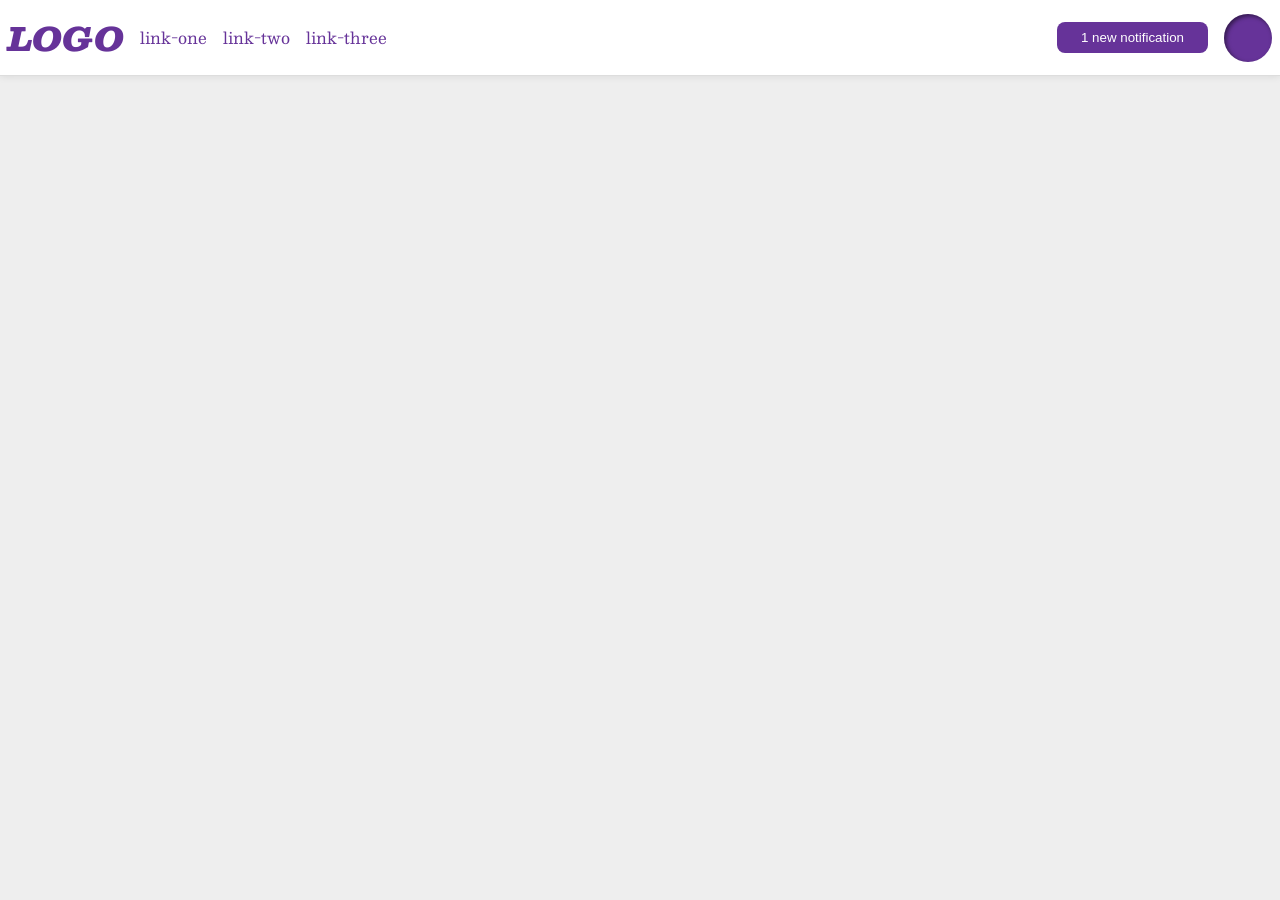
<file: foundations/flex/03-flex-header-2/index.html>
<!DOCTYPE html>
<html lang="en">
  <head>
    <meta charset="UTF-8">
    <meta http-equiv="X-UA-Compatible" content="IE=edge">
    <meta name="viewport" content="width=device-width, initial-scale=1.0">
    <title>Flex Header 2</title>
    <link rel="stylesheet" href="style.css">
  </head>
  <body>
    <div class="header">
      <div class="header-left">
        <div class="logo">
          LOGO
        </div>
        <ul class="links">
          <li><a href="https://google.com">link-one</a></li>
          <li><a href="https://google.com">link-two</a></li>
          <li><a href="https://google.com">link-three</a></li>
        </ul>
      </div>
      <div class="header-right">
        <button class="notifications">
          1 new notification
        </button>
        <div class="profile-image"></div>
      </div>
    </div>
  </body>
</html>
</file>
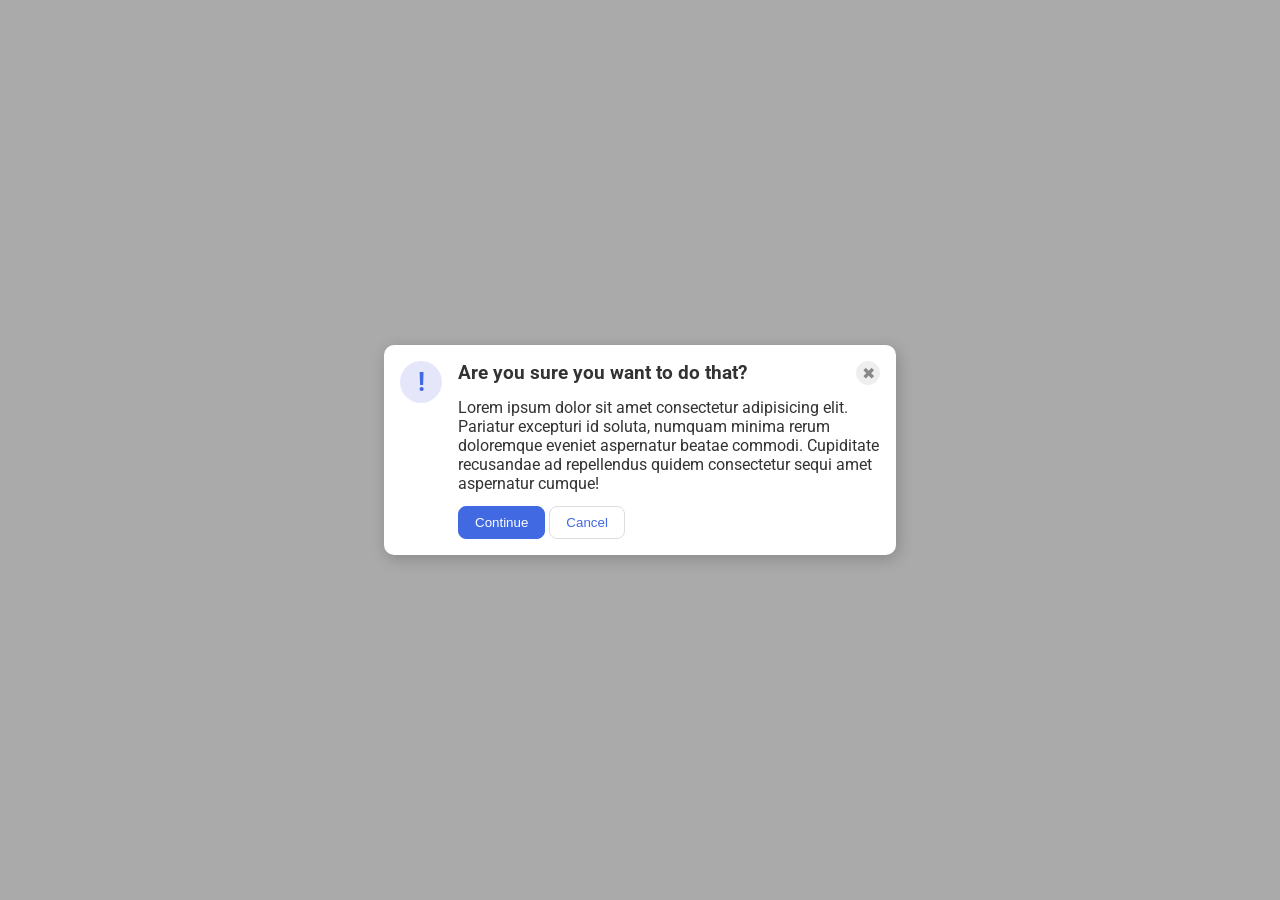
<file: foundations/flex/05-flex-modal/index.html>
<!DOCTYPE html>
<html lang="en">
  <head>
    <meta charset="UTF-8">
    <meta http-equiv="X-UA-Compatible" content="IE=edge">
    <meta name="viewport" content="width=device-width, initial-scale=1.0">
    <link rel="stylesheet" href="style.css">
    <title>Modal</title>
  </head>
  <body>
    <div class="modal">
      <div class="icon">!</div>
      <div class="content">
        <div class="upper">
          <div class="header">Are you sure you want to do that?</div>
          <button class="close-button">✖</button>
        </div>
        <div class="text">Lorem ipsum dolor sit amet consectetur adipisicing elit. Pariatur excepturi id soluta, numquam minima rerum doloremque eveniet aspernatur beatae commodi. Cupiditate recusandae ad repellendus quidem consectetur sequi amet aspernatur cumque!</div>
        <div class="buttons">
          <button class="continue">Continue</button>
          <button class="cancel">Cancel</button>
        </div>
      </div>
    </div>
  </body>
</html>
</file>
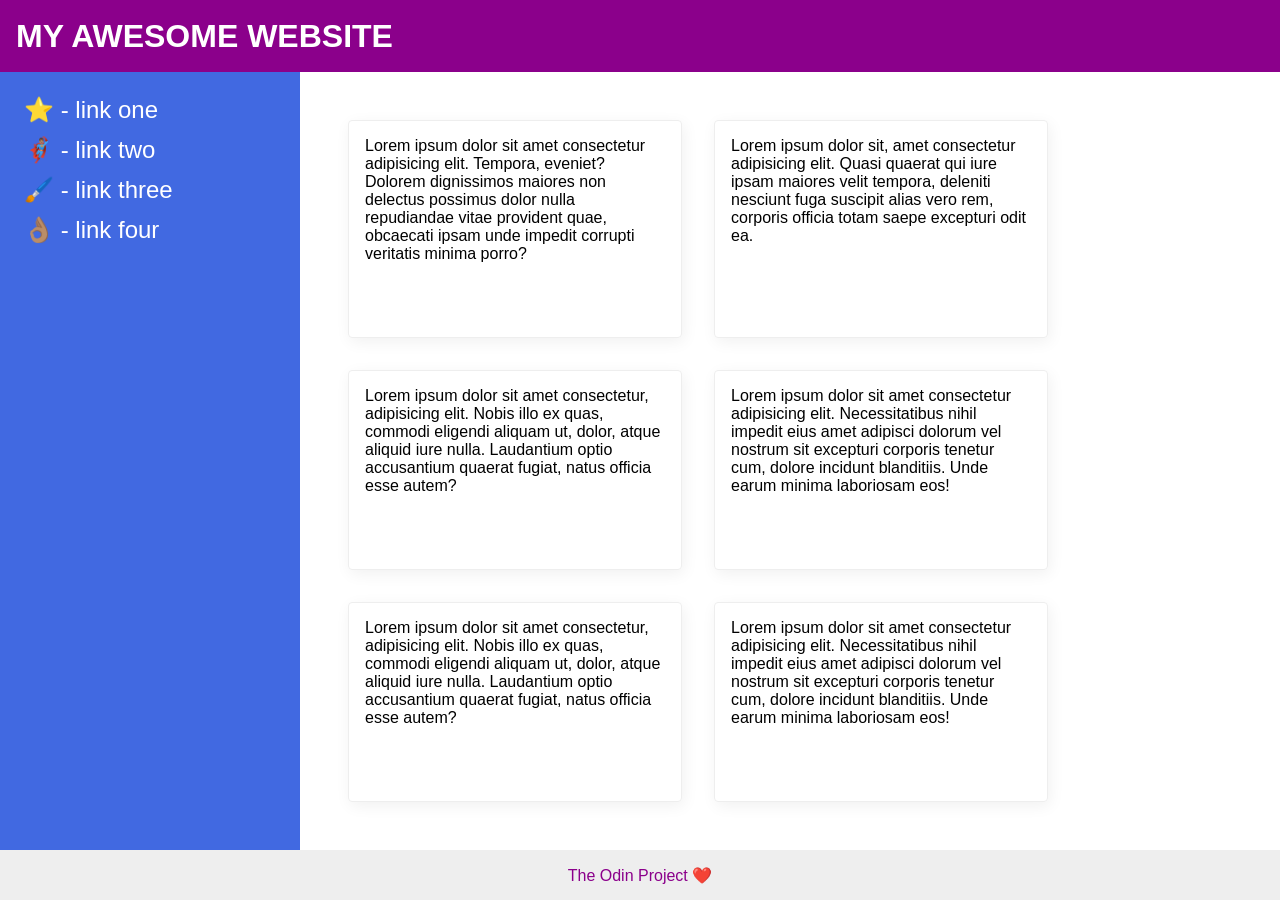
<file: foundations/flex/07-flex-layout-2/index.html>
<!DOCTYPE html>
<html lang="en">
  <head>
    <meta charset="UTF-8">
    <meta http-equiv="X-UA-Compatible" content="IE=edge">
    <meta name="viewport" content="width=device-width, initial-scale=1.0">
    <title>The Holy Grail</title>
    <link rel="stylesheet" href="style.css">
  </head>
  <body>
    <div class="header">
      MY AWESOME WEBSITE
    </div>
    
    <div class="container">
      <div class="sidebar">
        <ul>
          <li><a href="#">⭐ - link one</a></li>
          <li><a href="#">🦸🏽‍♂️ - link two</a></li>
          <li><a href="#">🖌️ - link three</a></li>
          <li><a href="#">👌🏽 - link four</a></li>
        </ul>
      </div>

      <div class="cards">
        <div class="card">Lorem ipsum dolor sit amet consectetur adipisicing elit. Tempora, eveniet? Dolorem dignissimos maiores non delectus possimus dolor nulla repudiandae vitae provident quae, obcaecati ipsam unde impedit corrupti veritatis minima porro?</div>
        <div class="card">Lorem ipsum dolor sit, amet consectetur adipisicing elit. Quasi quaerat qui iure ipsam maiores velit tempora, deleniti nesciunt fuga suscipit alias vero rem, corporis officia totam saepe excepturi odit ea.</div>
        <div class="card">Lorem ipsum dolor sit amet consectetur, adipisicing elit. Nobis illo ex quas, commodi eligendi aliquam ut, dolor, atque aliquid iure nulla. Laudantium optio accusantium quaerat fugiat, natus officia esse autem?</div>
        <div class="card">Lorem ipsum dolor sit amet consectetur adipisicing elit. Necessitatibus nihil impedit eius amet adipisci dolorum vel nostrum sit excepturi corporis tenetur cum, dolore incidunt blanditiis. Unde earum minima laboriosam eos!</div>
        <div class="card">Lorem ipsum dolor sit amet consectetur, adipisicing elit. Nobis illo ex quas, commodi eligendi aliquam ut, dolor, atque aliquid iure nulla. Laudantium optio accusantium quaerat fugiat, natus officia esse autem?</div>
        <div class="card">Lorem ipsum dolor sit amet consectetur adipisicing elit. Necessitatibus nihil impedit eius amet adipisci dolorum vel nostrum sit excepturi corporis tenetur cum, dolore incidunt blanditiis. Unde earum minima laboriosam eos!</div>
      </div>
    </div>

    <div class="footer">
      The Odin Project ❤️
    </div>
  </body>
</html>
</file>
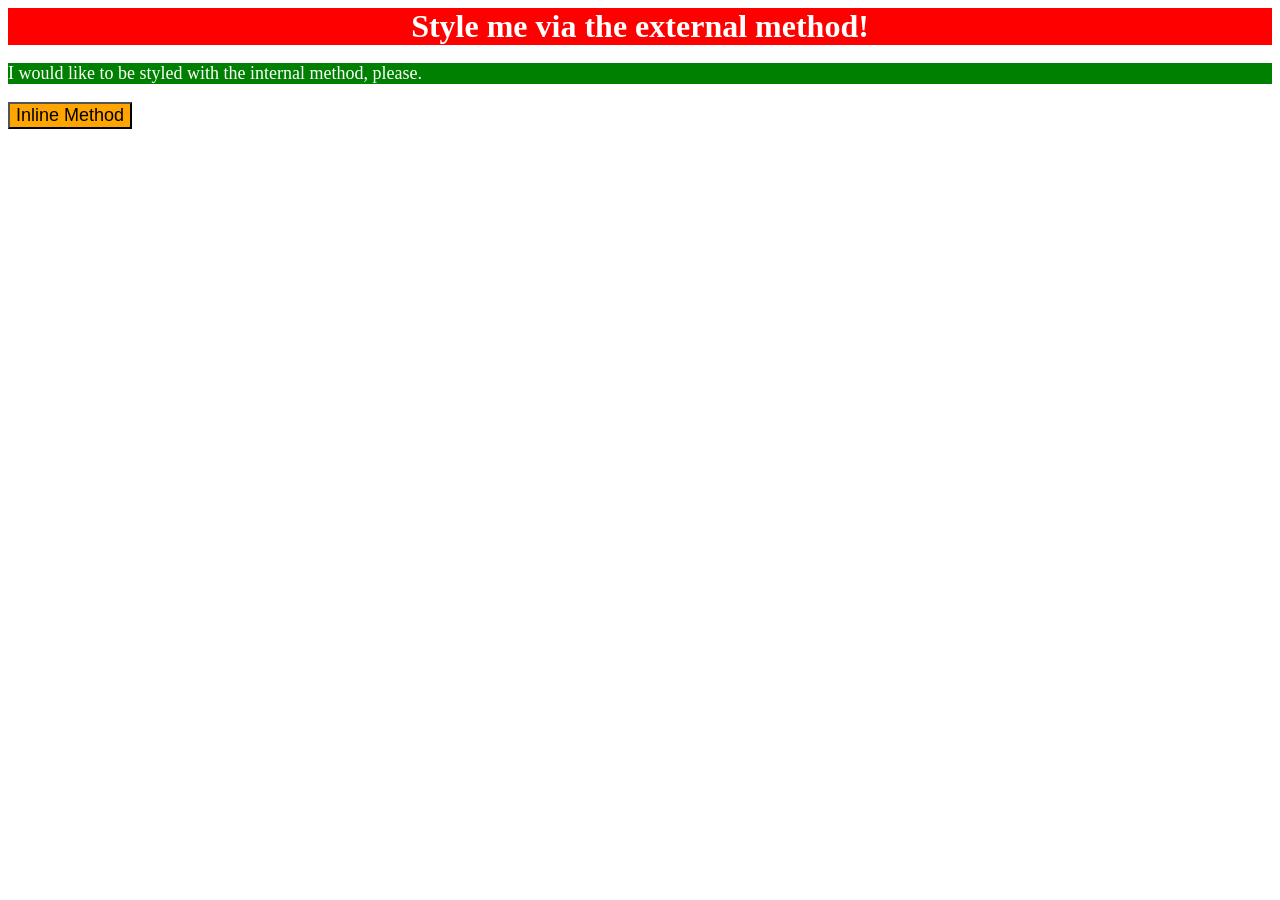
<file: foundations/intro-to-css/01-css-methods/index.html>
<!DOCTYPE html>
<html lang="en">
  <head>
    <meta charset="UTF-8">
    <meta http-equiv="X-UA-Compatible" content="IE=edge">
    <meta name="viewport" content="width=device-width, initial-scale=1.0">
    <title>Methods for Adding CSS</title>
    <link rel="stylesheet" href="styles.css">
    <style>
      p {
        background-color: green;
        color: white;
        font-size: 18px;
      }
    </style>
  </head>
  <body>
    <div>Style me via the external method!</div>
    <p>I would like to be styled with the internal method, please.</p>
    <button style="background-color: orange; font-size: 18px;">Inline Method</button>
  </body>
</html>
</file>
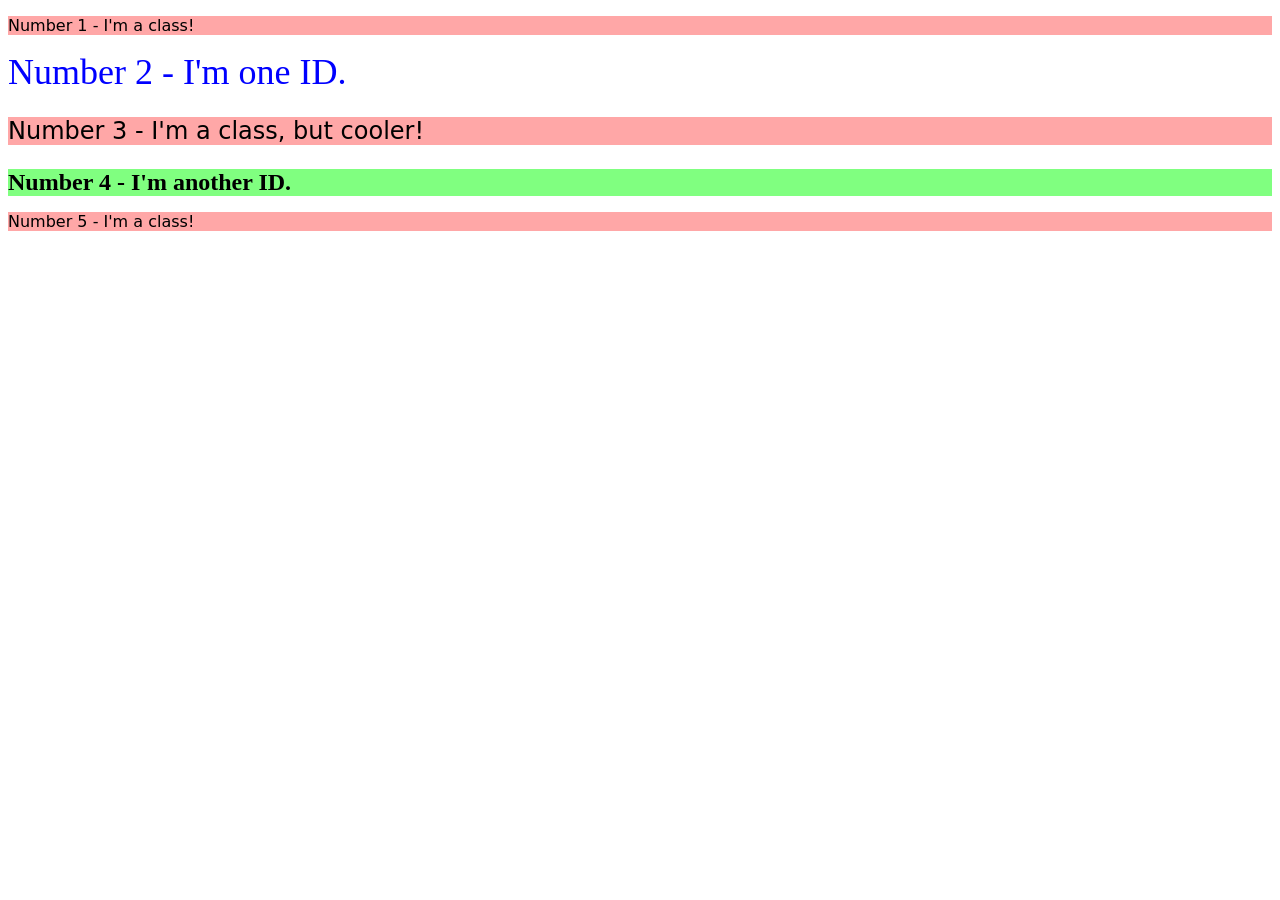
<file: foundations/intro-to-css/02-class-id-selectors/index.html>
<!DOCTYPE html>
<html lang="en">
  <head>
    <meta charset="UTF-8">
    <meta http-equiv="X-UA-Compatible" content="IE=edge">
    <meta name="viewport" content="width=device-width, initial-scale=1.0">
    <title>Class and ID Selectors</title>
    <link rel="stylesheet" href="style.css">
  </head>
  <body>
    <p class="odd">Number 1 - I'm a class!</p>
    <div id="second">Number 2 - I'm one ID.</div>
    <p class="odd twentyfour">Number 3 - I'm a class, but cooler!</p>
    <div id="four" class="twentyfour">Number 4 - I'm another ID.</div>
    <p class="odd">Number 5 - I'm a class!</p>
  </body>
</html>
</file>
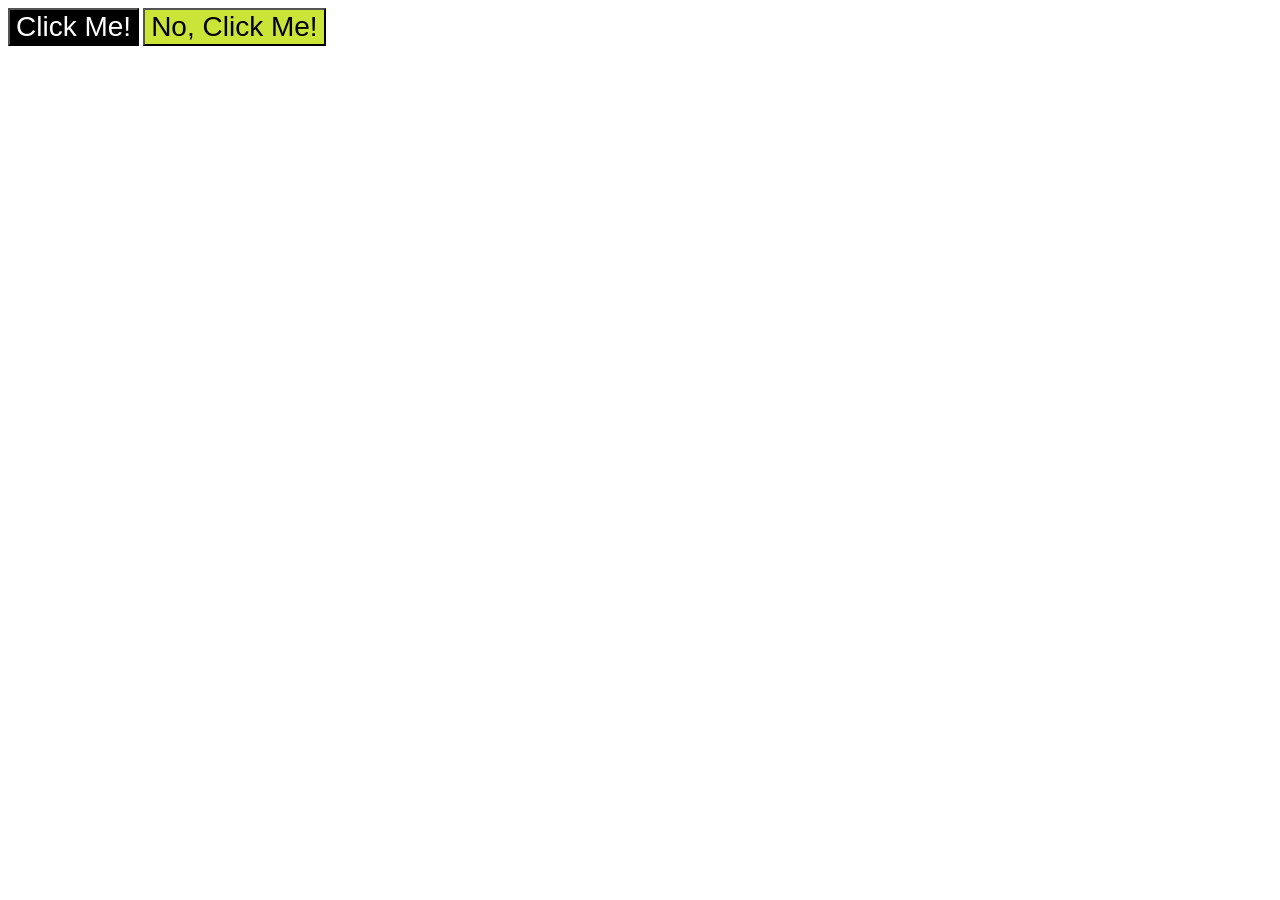
<file: foundations/intro-to-css/03-grouping-selectors/index.html>
<!DOCTYPE html>
<html lang="en">
  <head>
    <meta charset="UTF-8">
    <meta http-equiv="X-UA-Compatible" content="IE=edge">
    <meta name="viewport" content="width=device-width, initial-scale=1.0">
    <title>Grouping Selectors</title>
    <link rel="stylesheet" href="style.css">
  </head>
  <body>
    <button class="first">Click Me!</button>
    <button class="second">No, Click Me!</button>
  </body>
</html>
</file>
<file: foundations/flex/03-flex-header-2/style.css>
/* this is some magical font-importing.  
you'll learn about it later. */
@import url('https://fonts.googleapis.com/css2?family=Besley:ital,wght@0,400;1,900&display=swap');

body {
  margin: 0;
  background: #eee;
  font-family: Besley, serif;
}

.header {
  background: white;
  border-bottom: 1px solid #ddd;
  box-shadow: 0 0 8px rgba(0,0,0,.1);
  padding: 8px;
  justify-content: space-between;
}

.header,
.header-right,
.header-left,
.header-left ul {
  display: flex;
  align-items: center;
}

.header-left {
  gap: 16px;
}

.header-left ul {
  gap: 16px;
  padding-left: 0;
}

.header-right {
  gap: 16px;
}

.profile-image {
  background: rebeccapurple;
  box-shadow: inset 2px 2px 4px rgba(0,0,0,.5);
  border-radius: 50%;
  width: 48px;
  height: 48px;
}

.logo {
  color: rebeccapurple;
  font-size: 32px;
  font-weight: 900;
  font-style: italic;
}

button {
  border: none;
  border-radius: 8px;
  background: rebeccapurple;
  color: white;
  padding: 8px 24px;
}

a {
  /* this removes the line under our links */
  text-decoration: none;
  color: rebeccapurple;
}

ul {
  list-style-type: none;
}
</file>
<file: foundations/flex/05-flex-modal/style.css>
@import url('https://fonts.googleapis.com/css2?family=Roboto:wght@400;700&display=swap');

html, body {
  height: 100%;
}

body {
  font-family: Roboto, sans-serif;
  margin: 0;
  background: #aaa;
  color: #333;
  /* I'll give you this one for free lol */
  display: flex;
  align-items: center;
  justify-content: center;
}

.modal {
  background: white;
  width: 480px;
  border-radius: 10px;
  box-shadow: 2px 4px 16px rgba(0,0,0,.2);
  display: flex;
  padding: 16px;
  gap: 16px;
}

.icon {
  color: royalblue;
  font-size: 26px;
  font-weight: 700;
  background: lavender;
  width: 42px;
  height: 42px;
  border-radius: 50%;
  display: flex;
  align-items: center;
  justify-content: center;
  flex-shrink: 0;
}

.upper {
  display: flex;
  justify-content: space-between;
}

.header {
  font-size: 1.2em;
  font-weight: bold;
}

.text {
  margin: 13px 0; 
}

.close-button {
  background: #eee;
  border-radius: 50%;
  color: #888;
  font-weight: 400;
  font-size: 16px;
  height: 24px;
  width: 24px;
  display: flex;
  align-items: center;
  justify-content: center;
  border: 1px solid #eee;
  padding: 0;
}

button {
  cursor: pointer;
  padding: 8px 16px;
  border-radius: 8px;
}

button.continue {
  background: royalblue;
  border: 1px solid royalblue;
  color: white;
}

button.cancel {
  background: white;
  border: 1px solid #ddd;
  color: royalblue;
}
</file>
<file: foundations/flex/07-flex-layout-2/style.css>
body {
  font-family: -apple-system, BlinkMacSystemFont, 'Segoe UI', Roboto, Oxygen, Ubuntu, Cantarell, 'Open Sans', 'Helvetica Neue', sans-serif;
  margin: 0;
  min-height: 100vh;
  display: flex;
  flex-direction: column;
}

.container {
  display: flex;
  flex: 1;
}

.header {
  height: 72px;
  background: darkmagenta;
  color: white;
  font-weight: 900;
  font-size: 32px;
  display: flex;
  align-items: center;
  padding: 0 16px;
}

.footer {
  height: 72px;
  background: #eee;
  color: darkmagenta;
  max-height: 50px;
  display: flex;
  justify-content: center;
  align-items: center;
}

.sidebar {
  width: 300px;
  background: royalblue;
  box-sizing: border-box;
  flex-shrink: 0;
  padding: 24px;
}

.cards {
  display: flex;
  flex-wrap: wrap;
  padding: 48px;
  gap: 32px;
}

.card {
  border: 1px solid #eee;
  box-shadow: 2px 4px 16px rgba(0,0,0,.06);
  border-radius: 4px;
  max-width: 300px;
  flex: 1 1 250px;
  padding: 16px;
}

ul{
  list-style: none;
  padding: 0;
  margin: 0;
}

li {
  margin-bottom: 12px;
}

a {
  color: white;
  text-decoration: none;
  font-size: 24px;
}
</file>
<file: foundations/intro-to-css/01-css-methods/styles.css>
div {
    background-color: red;
    color: white;
    font-size: 32px;
    text-align: center;
    font-weight: bold;
}
</file>
<file: foundations/intro-to-css/02-class-id-selectors/style.css>
.odd {
    background-color: rgb(255, 167, 167);
    font-family: Verdana, "DejaVu Sans", sans-serif;
}

.twentyfour {
    font-size: 24px;
}

#second {
    color: #0000ff;
    font-size: 36px;
}

#four {
    background-color: hsl(120, 100%, 75%);
    font-weight: bold;
}
</file>
<file: foundations/intro-to-css/03-grouping-selectors/style.css>
.first,
.second {
    font-size: 28px;
    font-family: Helvetica, 'Times New Roman', sans-serif;
}

.first {
    background-color: rgb(0, 0, 0);
    color: rgb(255, 255, 255);
}

.second {
    background-color: rgb(202, 228, 55);
}
</file>
